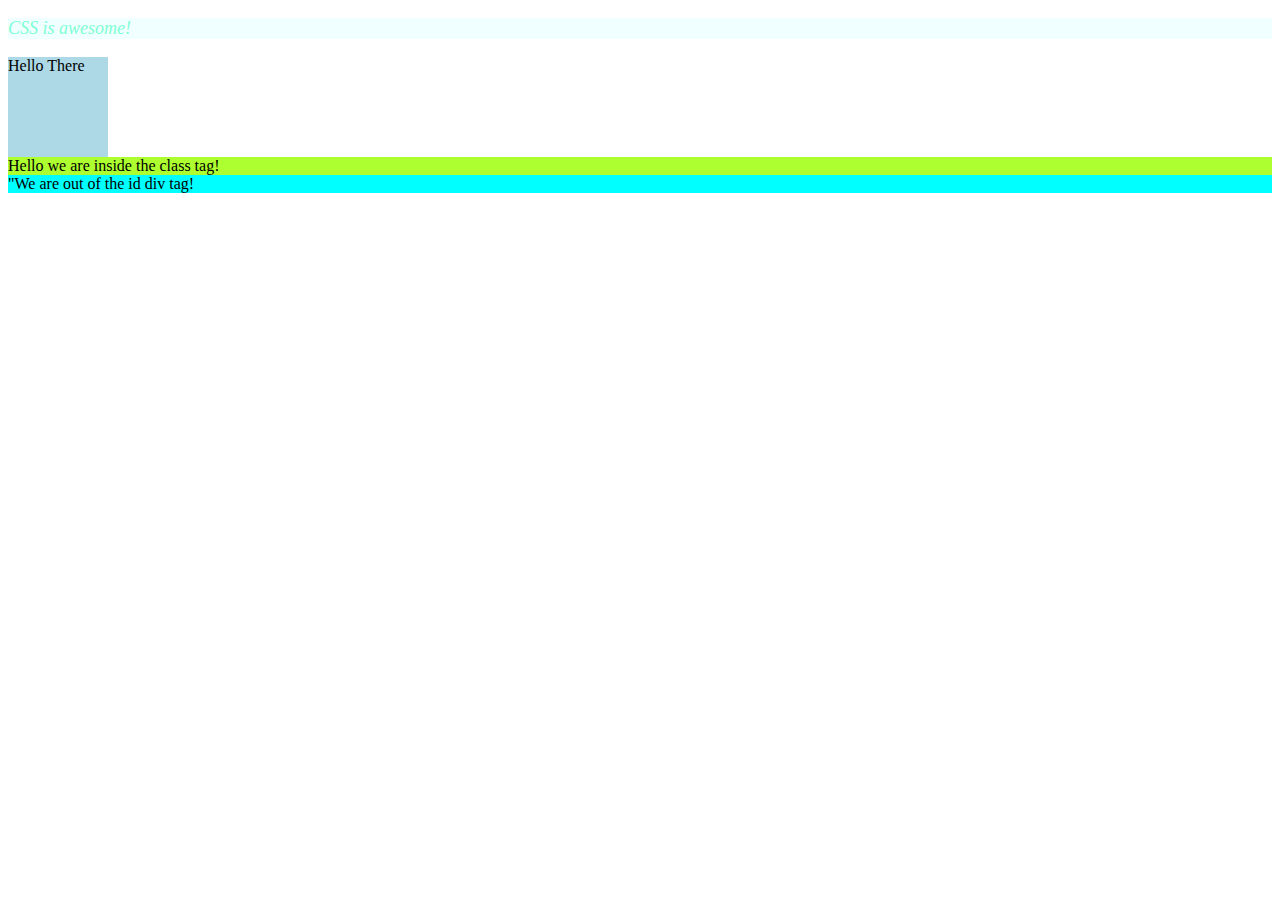
<file: index1.html>
<!DOCTYPE html>
<html lang="en">
  <head>
    <meta charset="UTF-8" />
    <meta name="viewport" content="width=device-width, initial-scale=1.0" />
    <title>Document</title>
    <!--
    <style>
      p {
        color: white;
        background-color: grey;
      }
    </style>
    -->
    <link rel="stylesheet" href="./style.css" />
  </head>
  <body>
    <!--
    <script>
      console.log("Hello");
    </script>
    -->
    <p>CSS is awesome!</p>
    <div id="box">Hello we are inside the div tag!!</div>
    <div class="box1">Hello we are inside the class tag!</div>
    <div>"We are out of the id div tag!</div>
    <script src="./script.js"></script>
  </body>
</html>
</file>
<file: style.css>
/*There are 3 types of styling
->Inline.
->External.
->Internal.
*/


p{
    color: aquamarine;
    background-color: azure;
    font-size: large;
    font-style: italic;
}

#box{
    width: 100px;
    height: 100px;
    background: lightblue;
}

.box1{
    background-color: greenyellow;
}

div{
    background-color: aqua;
}
</file>
